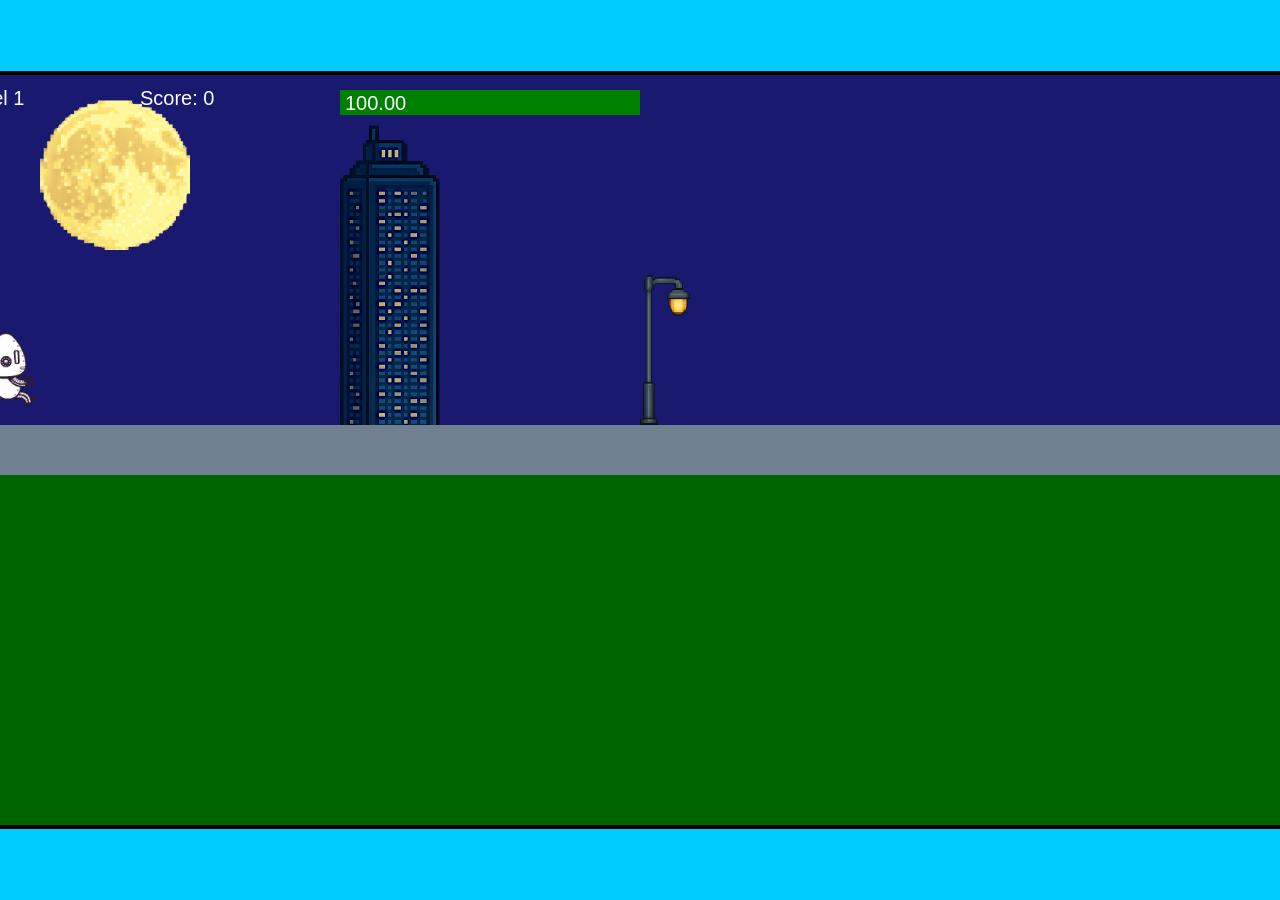
<file: fsd-projects/runtime/index.html>
<!DOCTYPE html>
<html lang="en">
  <head>
    <meta charset="UTF-8" />
    <meta name="viewport" content="width=device-width, initial-scale=1.0" />
    <title>Runtime Neo</title>
    <link rel="stylesheet" href="runtime.css" />
    <script src="https://code.jquery.com/jquery-3.1.0.js"></script>
    <script src="setup.js"></script>
    <script src="levels.js"></script>
    <script src="scenery.js"></script>
    <script src="student.js"></script>
    <script src="main.js"></script>
  </head>
  <body id="body">
    <canvas id="gameCanvas" width="1400" height="750"></canvas>
    <img id="player" src="images/halle.png" />
    <img id="projectile" src="images/projectile.png" />
    <img id="basicPlatform" src="images/interactable/basicPlatform.png" />
    <img id="spikes" src="images/interactable/spikes.png" />
    <img id="bug" src="images/interactable/bug.png" />
    <img id="healthUp" src="images/interactable/healthUp.png" />
    <img id="flag" src="images/interactable/flag.png" />
    <img id="moon" src="images/backgrounds/moon.png" />
    <img id="building" src="images/backgrounds/building.png" />
    <img id="lamp" src="images/backgrounds/lamp.png" />
  </body>
</html>
</file>
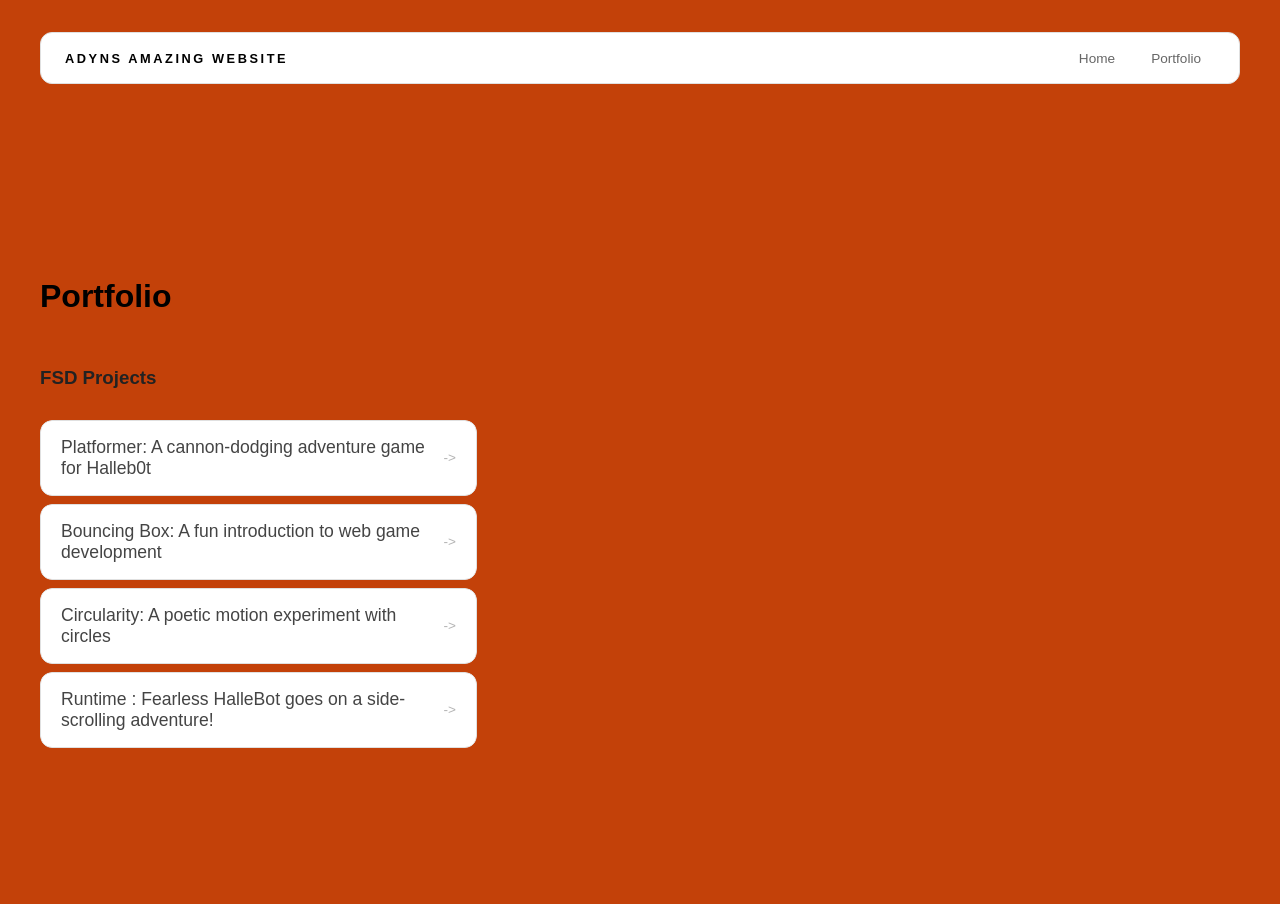
<file: portfolio.html>
<!DOCTYPE html>
<html>
<head>
<title>My Awesome Website</title>
<link rel="stylesheet" href="style.css" />
</head>
<body>
<!-- All content goes here -->
<div id="all-contents">
 <nav>
<h1>Adyns Amazing Website</h1>
<ul id="nav-ul">
<li class="nav-li">
<a href="index.html">Home</a>
</li>
<li class="nav-li">
<a href="portfolio.html">Portfolio</a>
</li>
</ul>
</nav>

<main>
<div class="content">
<h1>Portfolio</h1>
<h3>FSD Projects</h3>
<ul id="portfolio">
  <li>
<a href="fsd-projects/platformer/">Platformer: A cannon-dodging adventure game for Halleb0t</a>
</li>
<li>
<a href="fsd-projects/bouncing-box/">Bouncing Box: A fun introduction to web game development</a>
</li>
<li>
<a href="fsd-projects/circularity/">Circularity: A poetic motion experiment with circles</a>
</li>
<li>
<a href="fsd-projects/runtime/">Runtime : Fearless HalleBot goes on a side-scrolling adventure!</a>
</li>
</ul>
<!-- ASD Projects will go here -->
</div>
</main>

</div>

</body>
</html>
</file>
<file: fsd-projects/runtime/runtime.css>
/* runtime.css */
/* Styles for Runtime Neo auto-runner game */

img {
  display: none;
}

#gameCanvas {
  position: absolute;
  border: 4px solid #000;
  top: 50%;
  left: 50%;
  transform: translate(-50%, -50%);
}

body {
  margin: 0;
  background-color: #00ccff;
  font-family: Arial, sans-serif;
  text-align: center;
  overflow: hidden;
}
</file>
<file: style.css>
*


{
  box-sizing: border-box;
}

body {
  margin: 0;
  background: #c34109;
  color: #222;
  font-family: "Helvetica Neue", Arial, sans-serif;
}

#all-contents {
  max-width: 1500px;
  min-height: 100vh;
  margin: 0 auto;
  padding: 32px 40px;
}
main {
display: grid;
grid-template-columns: minmax(220px, 1fr) minmax(420px, 1.6fr);
align-items: center;
min-height: calc(100vh - 160px);
gap: clamp(32px, 5vw, 80px);
}
.sidebar {
width: 100%;
}
.content {
display: flex;
flex-direction: column;
align-items: flex-start;
gap: 12px;
}
h2 {
margin: 0;
font-size: clamp(4rem, 10vw, 7rem);
line-height: 0.9;
font-weight: 900;
letter-spacing: -0.04em;
text-transform: uppercase;
color: #000;
}
.content > p {
margin: 0;
color: #999;
font-size: 0.9rem;
text-transform: uppercase;
letter-spacing: 0.15em;
line-height: 1.4;
}
#interests {
margin-top: 32px;
width: 100%;
}
#interests h3 {
margin: 0 0 12px;
font-size: 0.75rem;
font-weight: 700;
text-transform: uppercase;
letter-spacing: 0.2em;
color: #aaa;
}
#interests ul {
list-style: none;
margin: 0;
padding: 0;
display: flex;
flex-wrap: wrap;
gap: 8px;
}
#interests li {
color: #e1d7d7;
font-size: 1rem;
font-weight: 600;
padding: 10px 20px;
background: #5c4242;
border: 1px solid #ddd;
border-radius: 100px;
transition:
background 0.25s ease,
color 0.25s ease,
transform 0.25s ease;
cursor: default;
}
#interests li:hover {
background: #000;
color: #fff;

border-color: #000;
transform: translateY(-2px);
}
.sidebar-img {
width: 100%;
max-width: 760px;
aspect-ratio: 3 / 4;
object-fit: cover;
display: block;
border-radius: 16px;
filter: grayscale(100%);
box-shadow: 0 8px 30px rgba(0, 0, 0, 0.12);
transition:
filter 0.4s ease,
transform 0.4s ease,
box-shadow 0.4s ease;
}
.sidebar-img:hover {
filter: grayscale(0%);
transform: translateY(-4px);
box-shadow: 0 16px 40px rgba(0, 0, 0, 0.18);
}
nav {
display: flex;
justify-content: space-between;
align-items: center;
margin-bottom: 48px;
padding: 16px 24px;
background: #fff;
border: 1px solid #e0e0e0;
border-radius: 12px;
}
nav h1 {
margin: 0;
font-size: 0.8rem;
font-weight: 700;
text-transform: uppercase;
letter-spacing: 0.2em;
color: #000;
}
#nav-ul {
list-style: none;
display: flex;
gap: 8px;
margin: 0;
padding: 0;
}
.nav-li a {
color: #666;
text-decoration: none;
font-size: 0.85rem;
font-weight: 500;
padding: 6px 14px;
border-radius: 8px;
transition:
background 0.25s ease,
color 0.25s ease;
}
.nav-li a:hover {
background: #000;
color: #fff;
}
/* Portfolio styles */
.content h1 {
color: black;
}
#portfolio {
list-style: none;
margin: 0;
padding: 0;
width: 100%;
display: flex;
flex-direction: column;
gap: 8px;
}
#portfolio li {
border-radius: 12px;
overflow: hidden;
}
#portfolio a {
display: flex;
justify-content: space-between;
align-items: center;
text-decoration: none;
color: #444;
padding: 16px 20px;
font-size: 1.1rem;
font-weight: 500;
background: #fff;
border: 1px solid #e0e0e0;
border-radius: 12px;
transition: background 0.25s ease, color 0.25s ease, transform 0.25s ease;
}
#portfolio a:hover {
background: #000;
color: #fff;
transform: translateX(4px);
}
#portfolio a::after {
content: "->";
font-size: 0.85rem;
opacity: 0.4;
transition: opacity 0.25s ease;

white-space: nowrap;
}
#portfolio a:hover::after {
opacity: 1;
}
/* responsive web design */
@media screen and (min-width: 120px) and (max-width: 1080px) {
main {
height: 100ch;
zoom: 1.5;
display: grid;
}
h1 {

font-size: 44px;
}
h2 {
font-size: 42px;
}
h3 {
font-size: 36px;
}
#all-contents {
height: 100ch;
margin: none;
}
a {
font-size: 42px;
}
.sidebar {
margin-right: 0px;
justify-content: center;
align-items: center;
}
.sidebar-img {
width: 100%;
}
p,
li {
font-size: 24px;
}
.content {
align-content: center;
justify-content: center;
}
}
/* Portfolio styles */
.content h1 {
  color: black;
}

#portfolio {
  list-style: none;
  margin: 0;
  padding: 0;
  width: 100%;
  display: flex;
  flex-direction: column;
  gap: 8px;
}

#portfolio li {
  border-radius: 12px;
  overflow: hidden;
}

#portfolio a {
  display: flex;
  justify-content: space-between;
  align-items: center;
  text-decoration: none;
  color: #444;
  padding: 16px 20px;
  font-size: 1.1rem;
  font-weight: 500;
  background: #fff;
  border: 1px solid #e0e0e0;
  border-radius: 12px;
  transition: background 0.25s ease, color 0.25s ease, transform 0.25s ease;
}

#portfolio a:hover {
  background: #000;
  color: #fff;
  transform: translateX(4px);
}

#portfolio a::after {
  content: "->";
  font-size: 0.85rem;
  opacity: 0.4;
  transition: opacity 0.25s ease;
  white-space: nowrap;
}

#portfolio a:hover::after {
  opacity: 1;
}
</file>
